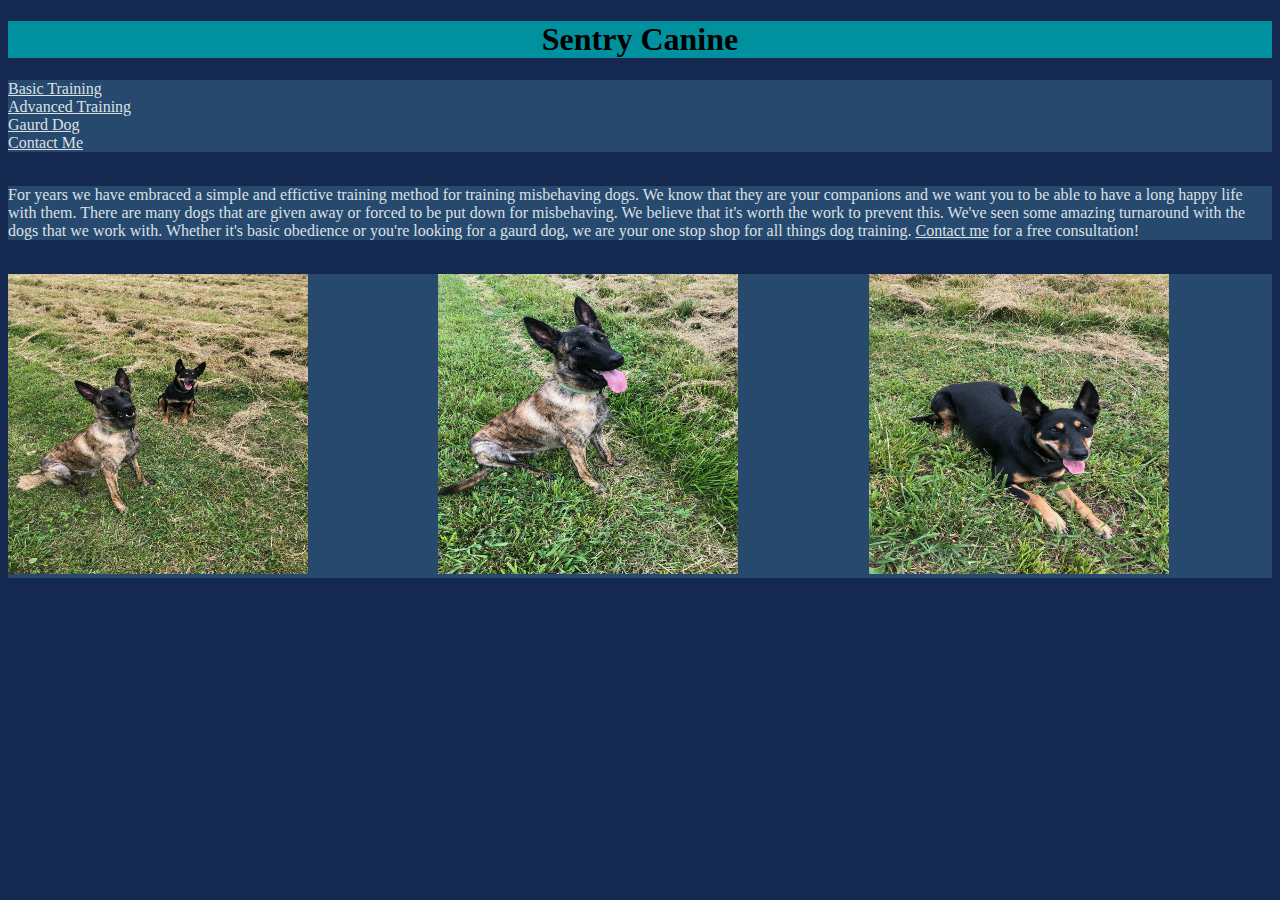
<file: index.html>
<!DOCTYPE html>
<html lang="en">
<head>
    <link rel="stylesheet" href="styles.css">
    <meta charset="UTF-8">
    <meta name="viewport" content="width=device-width, initial-scale=1.0">
    <title>Sentry Canine</title>
</head>
<body>
    <h1>Sentry Canine</h1>
    <div>
        <a href="basic.html">Basic Training</a><br>
        <a href="advance.html">Advanced Training</a><br>
        <a href="gaurddog.html">Gaurd Dog</a>
    </div>
    <div>
        <a href="contact.html">Contact Me</a>
    </div><br>
    <div>
        <p>For years we have embraced a simple and effictive training method for training misbehaving dogs. We know that they are your companions
            and we want you to be able to have a long happy life with them. There are many dogs that are given away or forced to be put down for misbehaving. We believe that 
            it's worth the work to prevent this. We've seen some amazing turnaround with the dogs that we work with. Whether it's basic obedience or you're looking for a gaurd dog, we are your one stop shop 
            for all things dog training. <span><a href="HTML\contact.html">Contact me</a></span> for a free consultation!
        </p>
    </div> <br>
    <div>
        <img class="simbaNalla" src="Simba and Nalla.JPEG" alt="Puppers">
        <img class = "simba2" src="Simba2.JPEG" alt="Simba2">
        <img class = "nalla" src="Nalla.JPEG" alt="Nalla">
    </div>

</body>
</html>
</file>
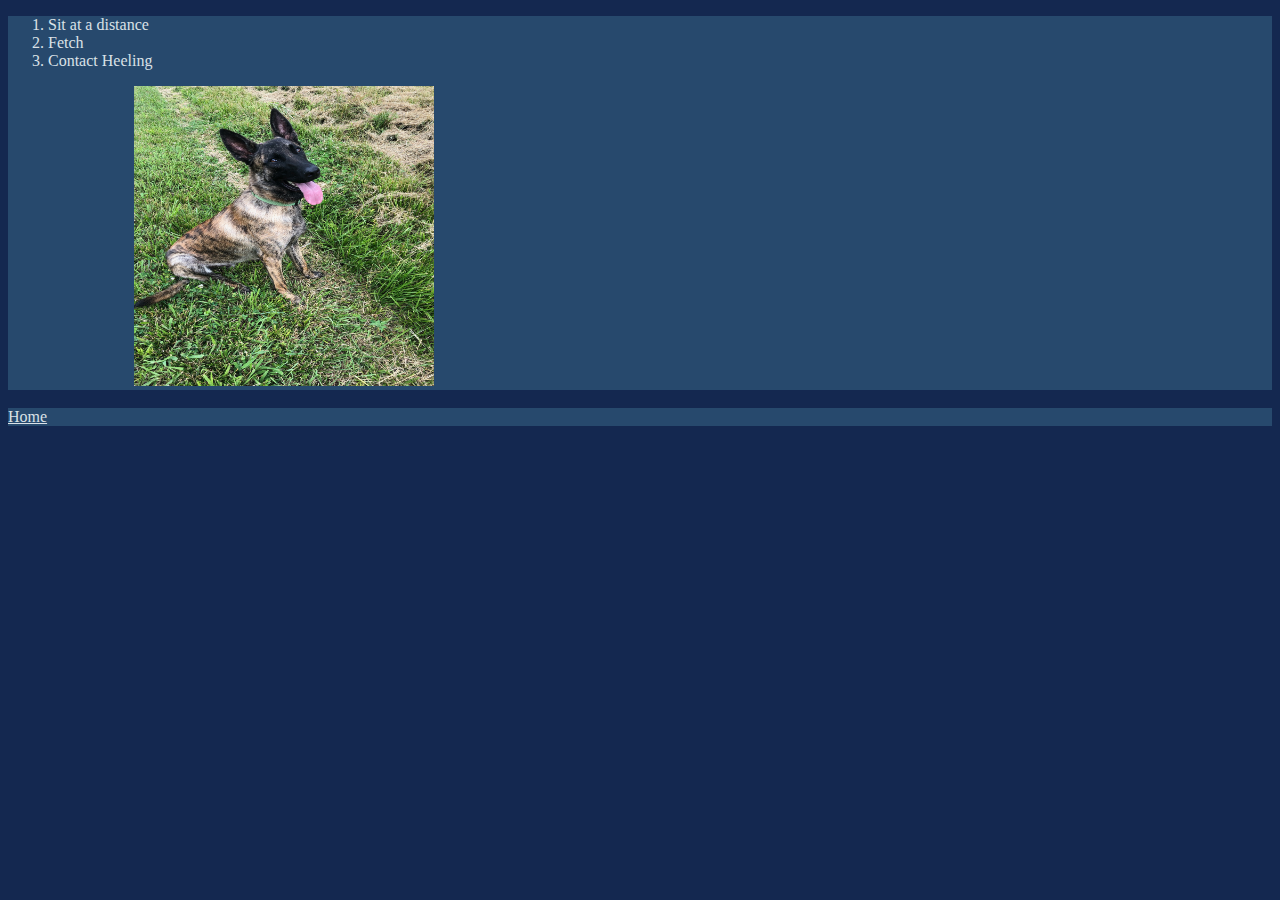
<file: advance.html>
<!DOCTYPE html>
<html lang="en">
<head>
    <link rel="stylesheet" href="styles.css">
    <meta charset="UTF-8">
    <meta name="viewport" content="width=device-width, initial-scale=1.0">
    <title>Advanced Training</title>
</head>
<body>
    <div>
        <ol>
            <li>Sit at a distance</li>
            <li>Fetch</li>
            <li>Contact Heeling</li>
        </ol> 
        <img class = "simba2" src="Simba2.JPEG" alt="Nalla">
    </div> <br>
    <div>
        <a href="index.html">Home</a>
    </div>
</body>
</html>
</file>
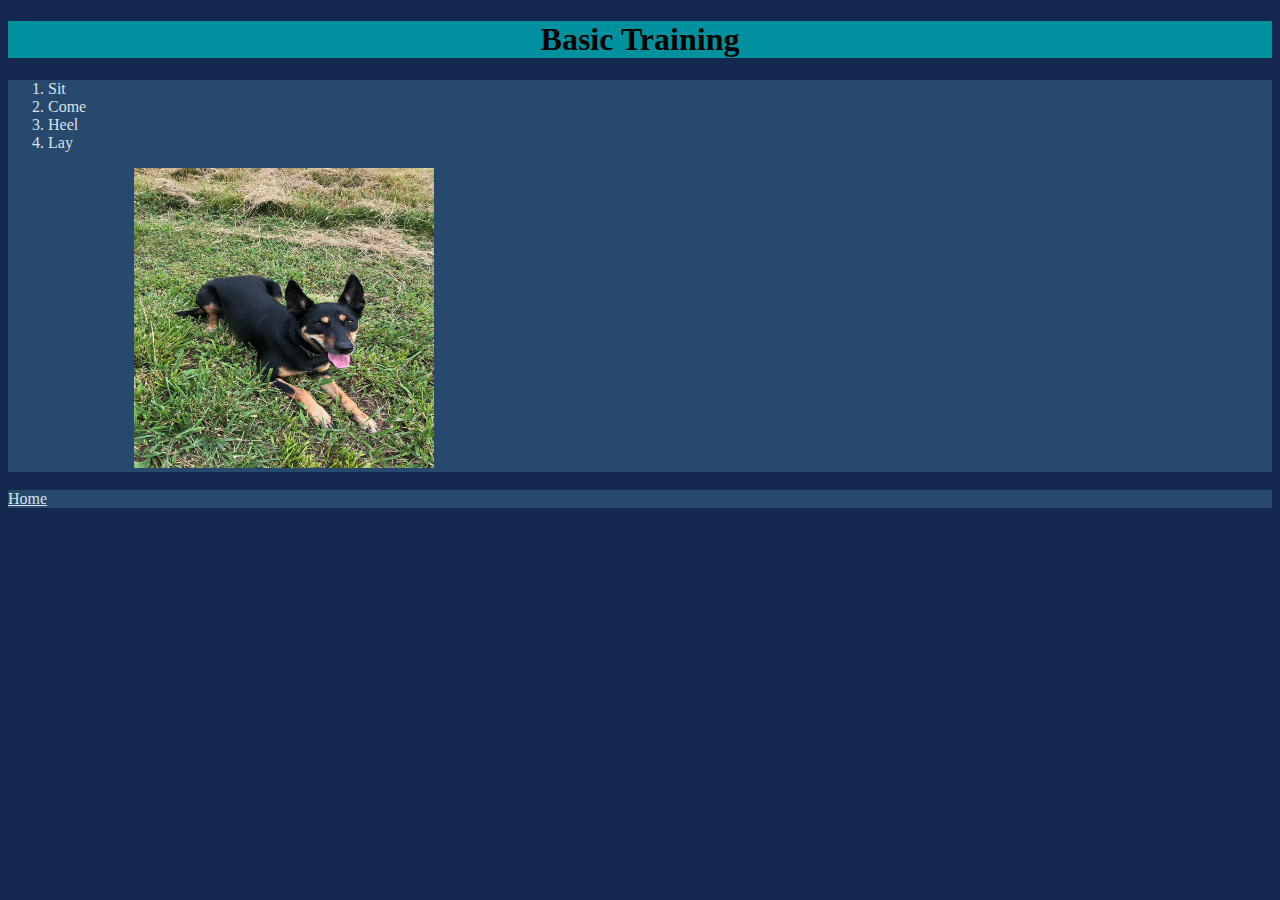
<file: basic.html>
<!DOCTYPE html>
<html lang="en">
<head>
    <link rel="stylesheet" href="styles.css">
    <meta charset="UTF-8">
    <meta name="viewport" content="width=device-width, initial-scale=1.0">
    <title>Basic</title>
</head>
<body>
  <h1>Basic Training</h1>
<div>
    <ol>
        <li>Sit</li>
        <li>Come</li>
        <li>Heel</li>
        <li>Lay</li>
    </ol> 
    <img class = "nalla" src="Nalla.JPEG" alt="Nalla">
</div> <br>
<div>
    <a href="index.html">Home</a>
</div>
</body>
</html>
</file>
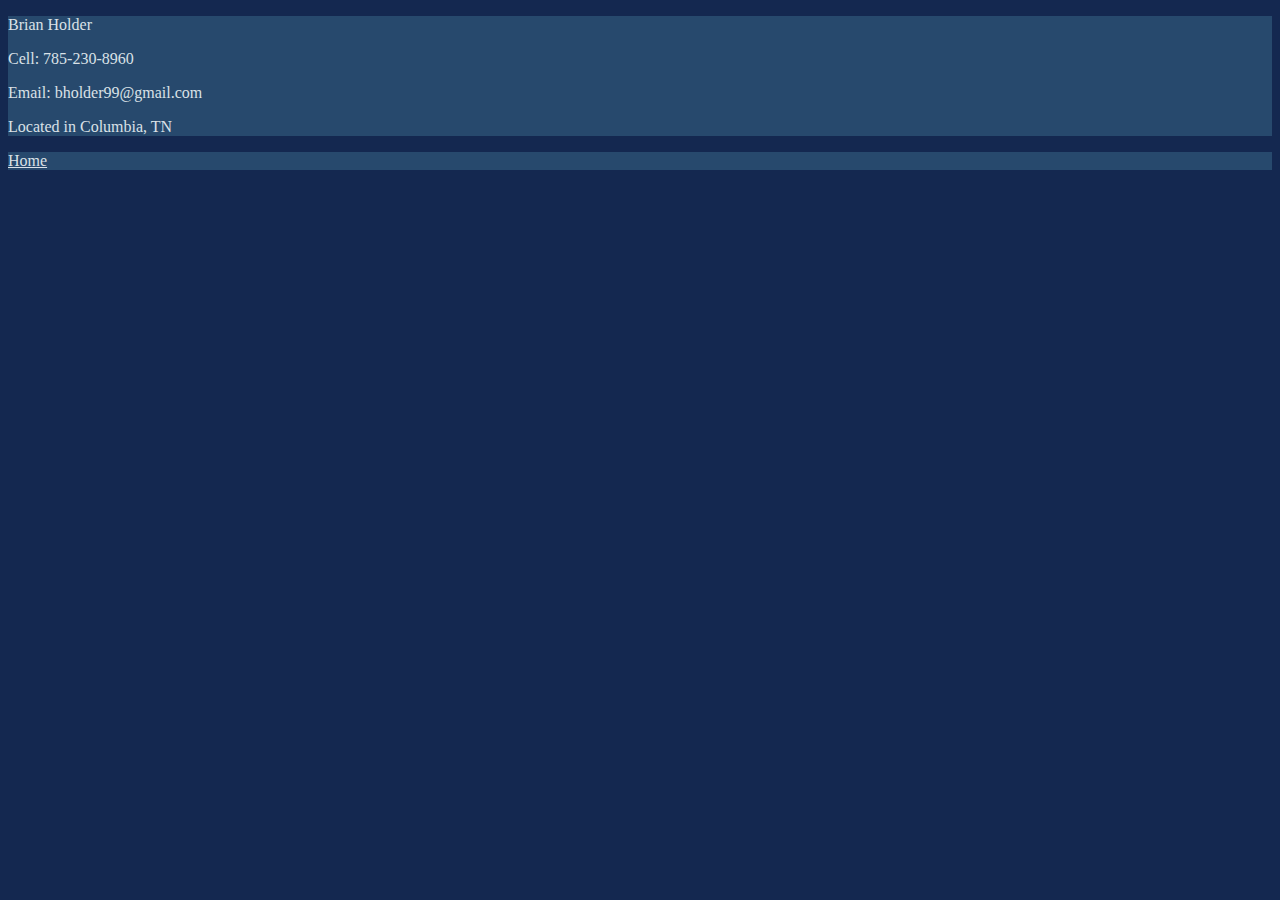
<file: contact.html>
<!DOCTYPE html>
<html lang="en">
<head>
    <link rel="stylesheet" href="styles.css">
    <meta charset="UTF-8">
    <meta name="viewport" content="width=device-width, initial-scale=1.0">
    <title>Contact Me!</title>
</head>
<body>
    <div>
        <p>Brian Holder</p>
        <p>Cell: 785-230-8960</p>
        <p>Email: bholder99@gmail.com</p>
        <p>Located in Columbia, TN</p>
    </div>    
    <div>
        <a href="index.html">Home</a>
    </div>
</body>
</html>
</file>
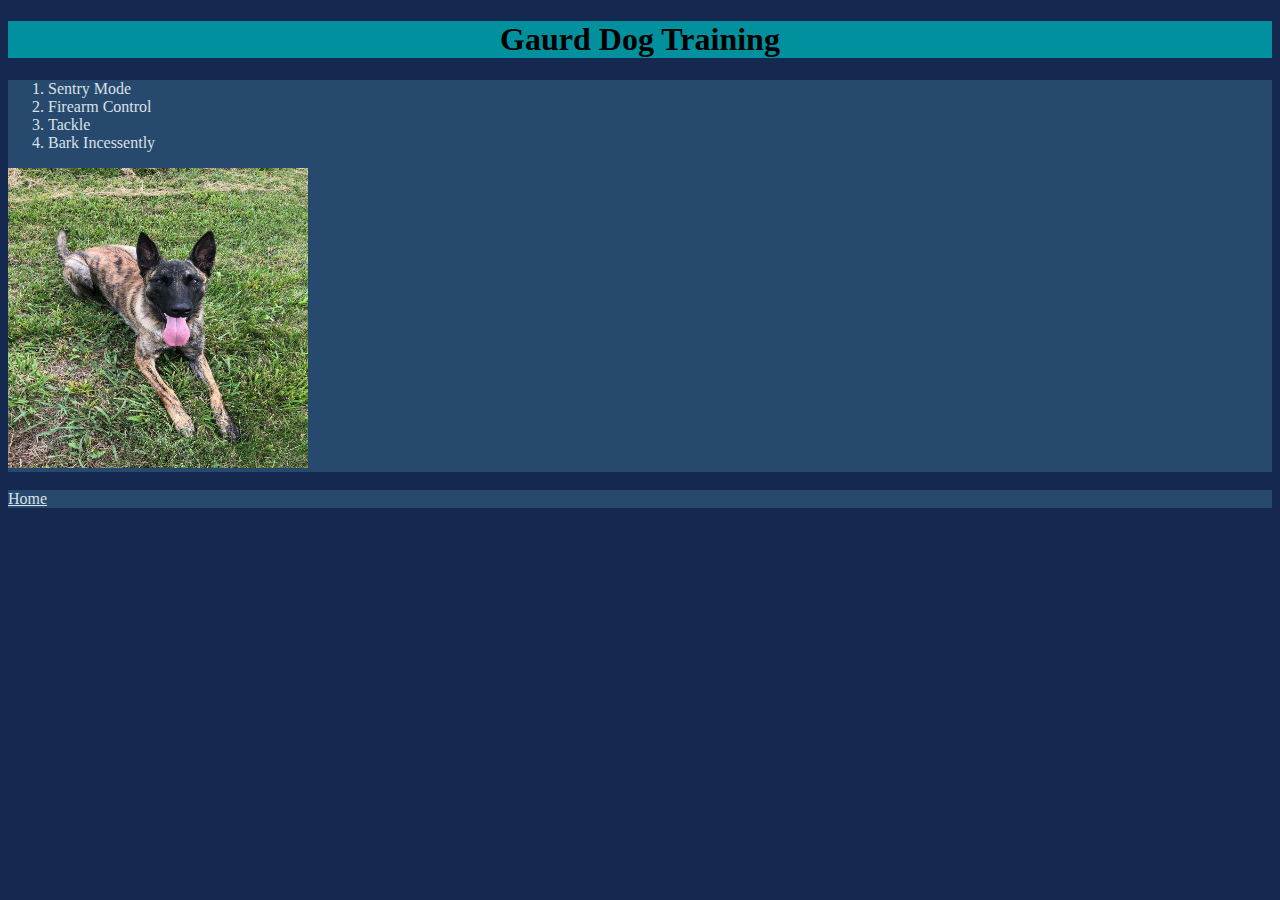
<file: gaurddog.html>
<!DOCTYPE html>
<html lang="en">
<head>
    <link rel="stylesheet" href="styles.css">
    <meta charset="UTF-8">
    <meta name="viewport" content="width=device-width, initial-scale=1.0">
    <title>Gaurd Dog</title>
</head>
<body>
  <h1>Gaurd Dog Training</h1>
<div>
    <ol>
        <li>Sentry Mode</li>
        <li>Firearm Control</li>
        <li>Tackle</li>
        <li>Bark Incessently</li>
    </ol> 
    <img class = "simba" src="Simba.JPEG" alt="Simba">
</div> <br>
<div>
    <a href="index.html">Home</a>
</div>
</body>
</html>
</file>
<file: styles.css>
body{
    background-color: #142850;
}

h1 {
   background-color: #00909e;
    text-align: center;
}

a{
    color: #dae1e7;
}

div{
    background-color: #27496d;
}

ul {
    color: #dae1e7;
}

li {
    color: #dae1e7;
}

img{
    width: 500px;
    height: 300px;
}

p{
    color: #dae1e7;
}

.nalla{
    width: 300px;
    height: 300px;
    margin-left: 10%;
}

.simba{
    width: 300px;
    height: 300px;
    
}

.simbaNalla{
    width: 300px;
    height: 300px;
}

.simba2{
    width: 300px;
    height: 300px;
    margin-left: 10%;
}
</file>
